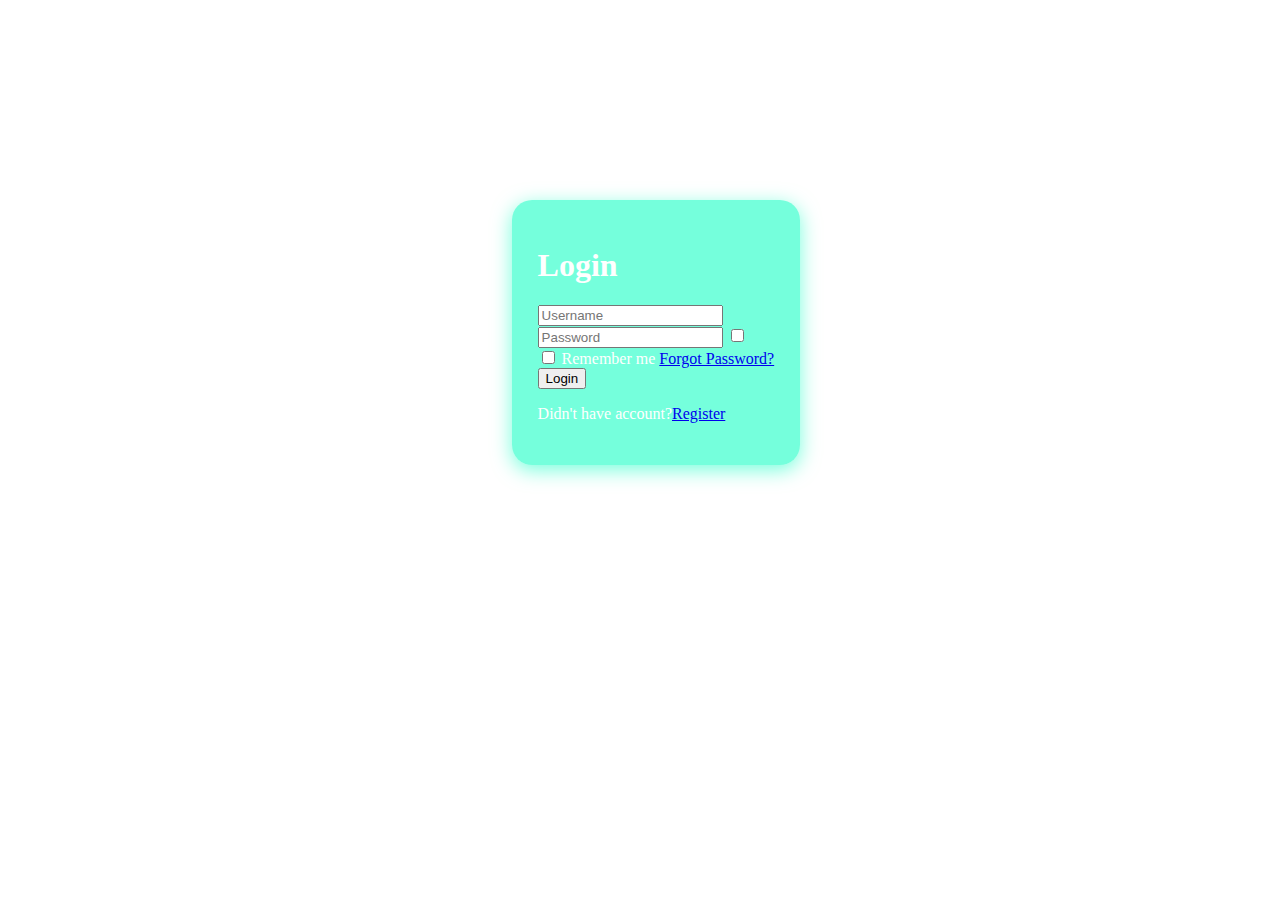
<file: index.html>
<!DOCTYPE html>
 <html lang="en">
 <head>
   <meta charset="UTF-8">
   <meta name="viewport" content="width=device-width, initial-scale=1.0">
   <title>login</title>
   <link rel="stylesheet" href="vstyle.css">
   <link href='https://unpkg.com/boxicons@2.1.4/css/boxicons.min.css' rel='stylesheet'>
 </head>
 <body>
  <div class="login">
   <h1>Login</h1>
   <div><input type="text" placeholder="Username"><box-icon name='user'></box-icon></div>
   <div><input type="password" id="pwd" placeholder="Password"> <input type="checkbox" onclick="pwd.type =this.checked?' text':'password'"></div>
   <label><input type="checkbox"> Remember me</label>
   <a href="#">Forgot Password?</a>
   <button type="submit">Login</button>
   <p>Didn't have account?<a href="#">Register</a></p>
   <div class="login-box"></div>
   
  </div>
  
   
 </body>
 </html>
</file>
<file: vstyle.css>
.login{
    color:white;
    justify-content: center;
    margin-left: 40%;
    margin-top: 200px;
    background-color: rgba(0, 255, 191, 0.54);
    width: fit-content;
    border-radius: 20px;
    padding: 2%;
    box-shadow: 0 5px 20px rgba(0, 255, 191, 0.54);
    

    
 }
 button{
   display: block;
 }
 .text{
  border-top: 20px;
 }
  
 body{
      background:url("https://img.freepik.com/premium-vector/vector-mountain-landscape-lake-highlands_981067-1238.jpg?semt=ais_hybrid&w=740&q=80");
 background-position: center;
 background-size:cover;
 background-repeat: no-repeat;
 height:50vh;
 margin:0
 
 }
 .text{
  border-radius: 100px;
 }
</file>
